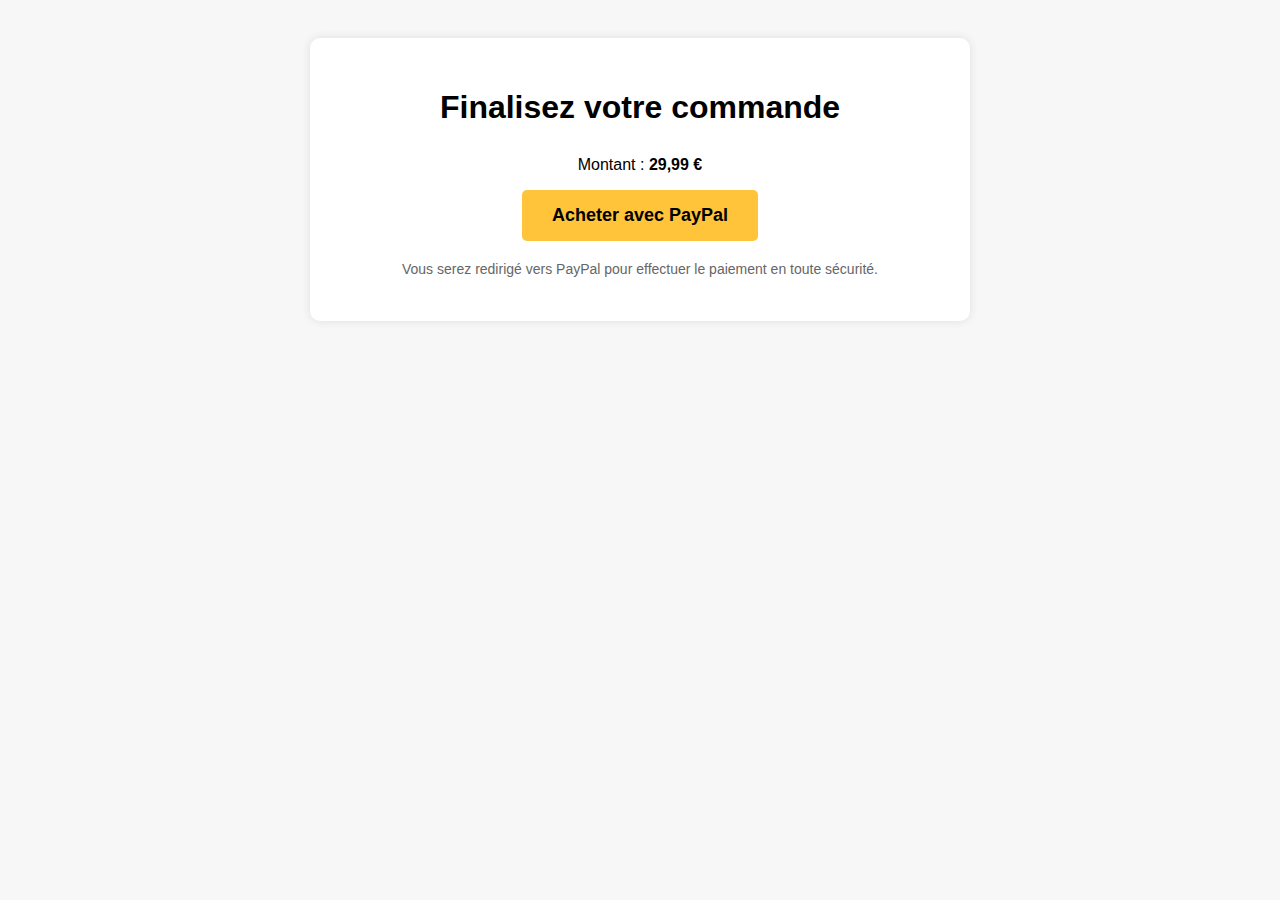
<file: paiement.html>
<!DOCTYPE html>
<html lang="fr">
<head>
  <meta charset="UTF-8">
  <title>Paiement - FC Perso</title>
  <style>
    body {
      font-family: Arial, sans-serif;
      padding: 30px;
      background-color: #f7f7f7;
    }

    .container {
      max-width: 600px;
      margin: auto;
      background-color: white;
      padding: 30px;
      border-radius: 10px;
      box-shadow: 0 0 10px rgba(0,0,0,0.1);
      text-align: center;
    }

    h1 {
      margin-bottom: 30px;
    }

    .paypal-button {
      padding: 15px 30px;
      background-color: #ffc439;
      color: black;
      border: none;
      font-size: 18px;
      border-radius: 5px;
      cursor: pointer;
      font-weight: bold;
    }

    .paypal-button:hover {
      background-color: #e6b800;
    }

    .note {
      margin-top: 20px;
      font-size: 14px;
      color: #666;
    }
  </style>
</head>
<body>

  <div class="container">
    <h1>Finalisez votre commande</h1>
    <p>Montant : <strong>29,99 €</strong></p>

    <!-- Bouton PayPal -->
    <form action="https://www.paypal.com/cgi-bin/webscr" method="post" target="_blank">
      <input type="hidden" name="cmd" value="_xclick">
      <input type="hidden" name="business" value="geg@gmx.fr">
      <input type="hidden" name="item_name" value="Commande FC Perso">
      <input type="hidden" name="amount" value="29.99">
      <input type="hidden" name="currency_code" value="EUR">
      <input type="hidden" name="return" value="http://localhost/ma-boutique/merci.html">
      <input type="hidden" name="cancel_return" value="http://localhost/ma-boutique/annule.html">
      <input type="submit" value="Acheter avec PayPal" class="paypal-button">
    </form>

    <p class="note">Vous serez redirigé vers PayPal pour effectuer le paiement en toute sécurité.</p>
  </div>

</body>
</html>
</file>
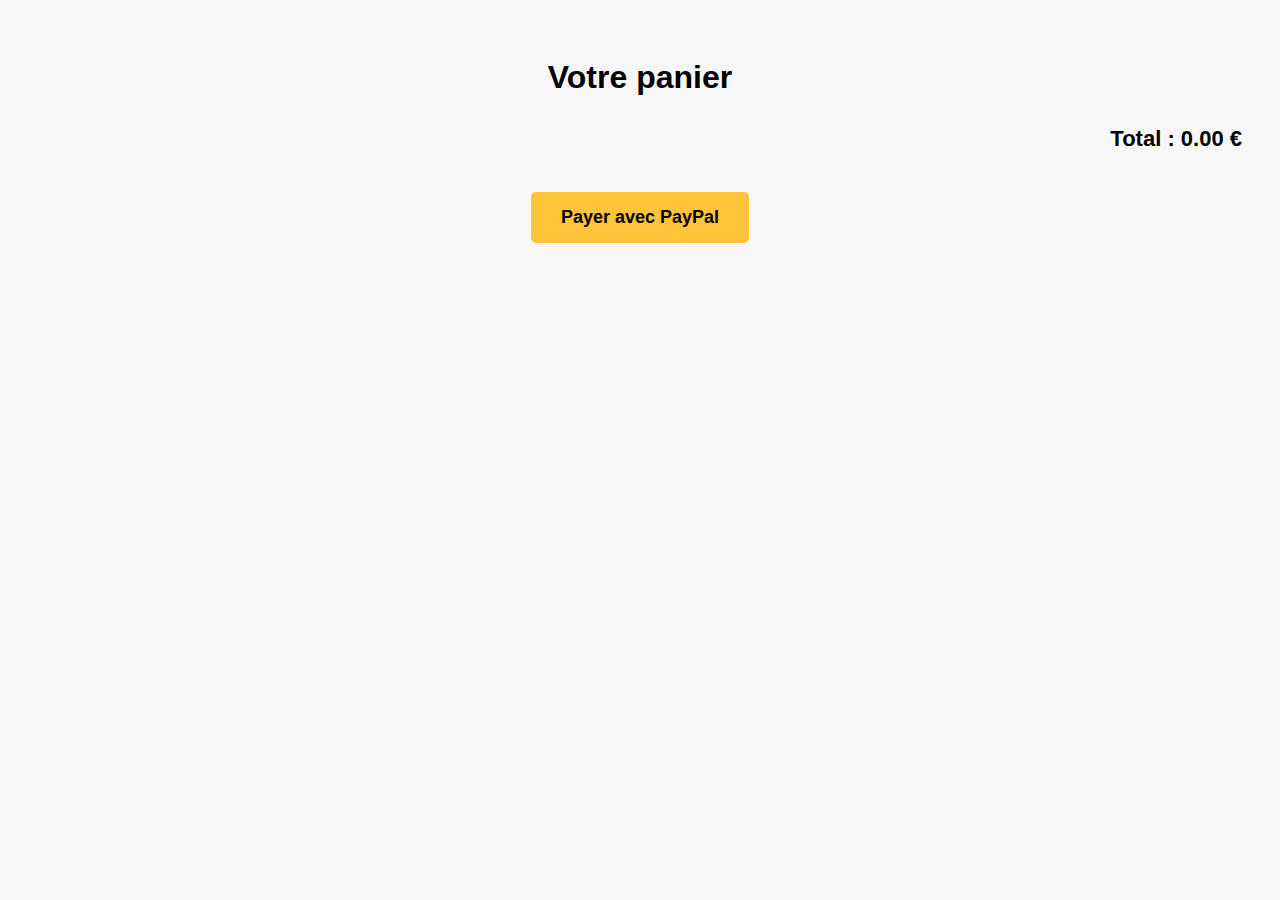
<file: panier.html>
<!DOCTYPE html>
<html lang="fr">
<head>
  <meta charset="UTF-8">
  <title>Votre panier - FC Perso</title>
  <style>
    body {
      font-family: Arial, sans-serif;
      padding: 30px;
      background-color: #f7f7f7;
    }

    h1 {
      text-align: center;
      margin-bottom: 30px;
    }

    .panier {
      max-width: 800px;
      margin: auto;
    }

    .item {
      display: flex;
      align-items: center;
      justify-content: space-between;
      padding: 15px;
      background-color: white;
      margin-bottom: 15px;
      border-radius: 8px;
      box-shadow: 0 0 5px rgba(0,0,0,0.1);
    }

    .item img {
      width: 100px;
      height: auto;
      border-radius: 6px;
    }

    .details {
      flex: 1;
      margin-left: 20px;
    }

    .prix {
      font-weight: bold;
      font-size: 18px;
    }

    .total {
      text-align: right;
      font-size: 22px;
      font-weight: bold;
      margin-top: 30px;
    }

    .paypal {
      text-align: center;
      margin-top: 40px;
    }

    .paypal-button {
      padding: 15px 30px;
      background-color: #ffc439;
      color: black;
      border: none;
      font-size: 18px;
      border-radius: 5px;
      cursor: pointer;
      font-weight: bold;
    }

    .paypal-button:hover {
      background-color: #e6b800;
    }

    .supprimer-btn {
      background: none;
      border: none;
      cursor: pointer;
    }

    .supprimer-btn img {
      width: 30px;
      height: 30px;
    }
  </style>
</head>
<body>

  <h1>Votre panier</h1>
  <div class="panier" id="panier-container"></div>

  <div class="total" id="total-general">Total : 0 €</div>

  <!-- Section PayPal avec un bouton pour valider et payer -->
  <div class="paypal">
    <button id="payerPaypal" class="paypal-button">Payer avec PayPal</button>
  </div>

  <script>
  const prixParType = {
    "Coque": 15,
    "Gourde": 20,
    "Maillot": 30,
    "Protège-tibias": 25
  };

  const panier = JSON.parse(localStorage.getItem("panier") || "[]");
  const container = document.getElementById("panier-container");
  let total = 0;

  // Fonction pour supprimer un article du panier
  function supprimerArticle(index) {
    panier.splice(index, 1); // Supprimer l'article du tableau
    localStorage.setItem("panier", JSON.stringify(panier)); // Mettre à jour le panier dans le localStorage
    actualiserPanier(); // Actualiser l'affichage du panier
  }

  // Fonction pour actualiser le panier
  function actualiserPanier() {
    container.innerHTML = ""; // Vider le contenu actuel du panier
    total = 0; // Réinitialiser le total

    panier.forEach((item, index) => {
      const prix = prixParType[item.type] || 0;
      total += prix;

      const div = document.createElement("div");
      div.className = "item";

      let details = "";
      for (const key in item.options) {
        if (item.options[key]) {
          details += `<div><strong>${key.charAt(0).toUpperCase() + key.slice(1)} :</strong> ${item.options[key]}</div>`;
        }
      }

      div.innerHTML = ` 
        <img src="${item.image}" alt="${item.type}">
        <div class="details">
          <div><strong>Type :</strong> ${item.type}</div>
          ${details}
        </div>
        <div class="prix">${prix} €</div>
        <button class="supprimer-btn" onclick="supprimerArticle(${index})">
          <img src="image/poubelle.png" alt="Supprimer">
        </button>
      `;

      container.appendChild(div);
    });

    document.getElementById("total-general").textContent = `Total : ${total.toFixed(2)} €`;
  }

  // Fonction pour valider la commande et rediriger vers PayPal
  function validerCommande() {
    if (panier.length === 0) {
      alert("Votre panier est vide. Ajoutez des articles avant de valider.");
      return;
    }

    // Mettez à jour le montant PayPal avec le total
    const form = document.createElement('form');
    form.method = 'POST';
    form.action = 'https://www.paypal.com/cgi-bin/webscr';
    
    const hiddenFields = [
      { name: 'cmd', value: '_xclick' },
      { name: 'business', value: 'geg@gmx.fr' },
      { name: 'item_name', value: 'Commande FC Perso' },
      { name: 'amount', value: total.toFixed(2) },
      { name: 'currency_code', value: 'EUR' },
      { name: 'return', value: 'http://localhost/ma-boutique/merci.html' },
      { name: 'cancel_return', value: 'http://localhost/ma-boutique/annule.html' },
    ];

    hiddenFields.forEach(field => {
      const input = document.createElement('input');
      input.type = 'hidden';
      input.name = field.name;
      input.value = field.value;
      form.appendChild(input);
    });

    document.body.appendChild(form);
    form.submit();
  }

  // Ajouter l'événement au bouton pour valider la commande et payer avec PayPal
  document.getElementById('payerPaypal').addEventListener('click', function() {
    validerCommande();
  });

  actualiserPanier(); // Initialiser l'affichage du panier
</script>

</body>
</html>
</file>
